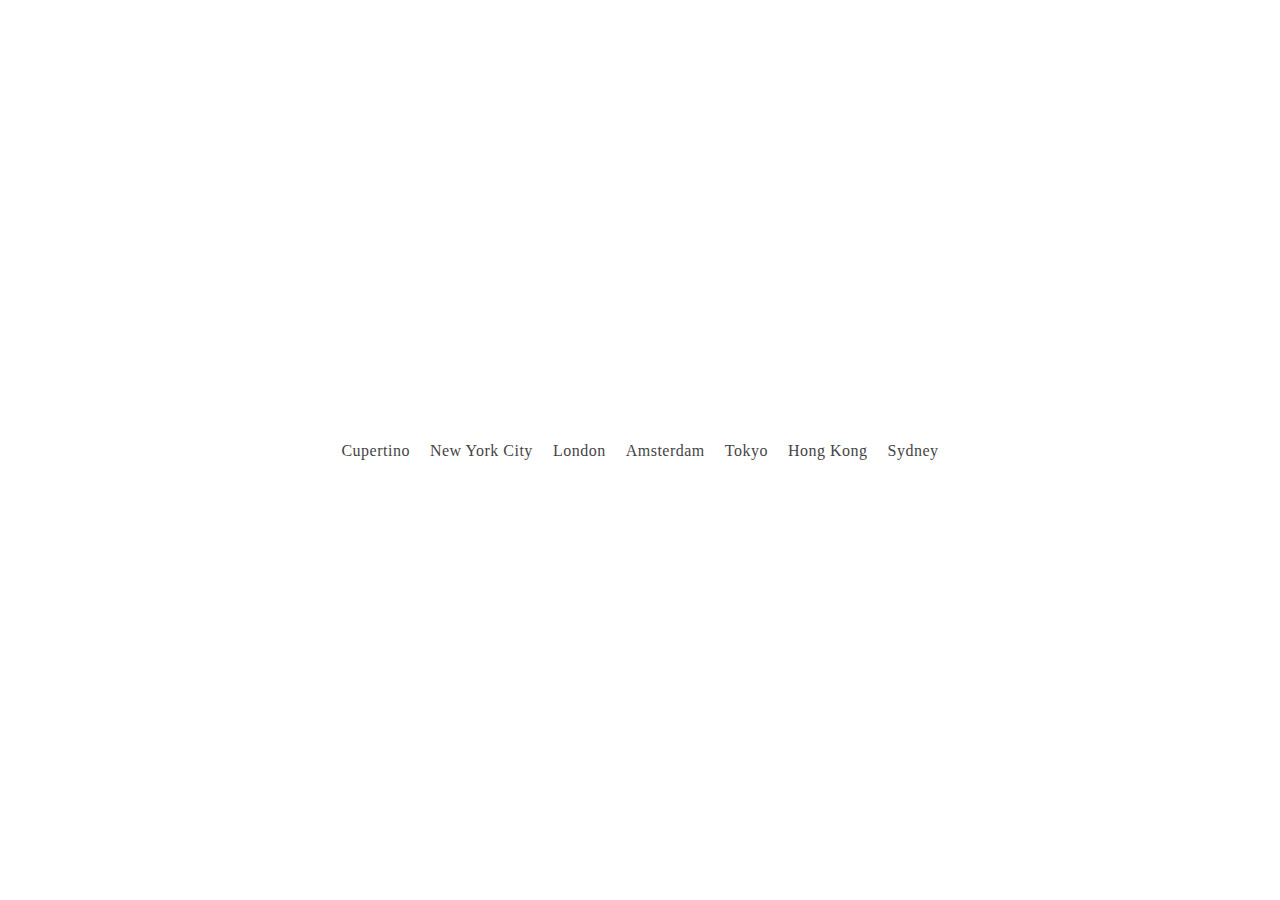
<file: index.html>
<!DOCTYPE html>
<html lang="en">
<head>
    <meta charset="UTF-8">
    <meta http-equiv="X-UA-Compatible" content="IE=edge">
    <meta name="viewport" content="width=device-width, initial-scale=1.0">
    <link rel="preconnect" href="https://fonts.googleapis.com">
    <link rel="preconnect" href="https://fonts.gstatic.com" crossorigin>
    <link href="https://fonts.googleapis.com/css2?family=Poppins&display=swap" rel="stylesheet">
    <link rel="stylesheet" href="style.css">
    <title>Abraham Technical Assestment</title>
</head>
<body>
    <main>
        <nav>
            <div class="parent-container">
                <div class="cities">
                </div>
            </div>
        </nav>
    </main>
    <script src="app.js">
    </script>
</body>
</html>
</file>
<file: style.css>
*,
*:before,
*:after {
    padding: 0;
    margin: 0;
    box-sizing: border-box;
    font-family: 'Poppins', sans-serif;
}
body {
    background-color: #fff;
}

nav {
    height: 100vh;
    display: flex;
    justify-content: center;
    align-items: center;
}
.cities-container {
    height: 100vh;
    width: 100%;
    display: flex;
    justify-content: center;
    align-items: center;
}
a {
    position: relative;
    text-decoration: none;
    color: #444444;
    font-family:'Times New Roman', Times, serif;
    letter-spacing: 0.5px;
    padding: 0 10px;
}
a:hover {
    color: rgb(63, 63, 224);
}
a:after {
    content: "";
    position: absolute;
    background-color: #444444;
    height: 1.5px;
    width: 0;
    left: 0;
    bottom: -15px;
}
a:focus:after {
    width: 100%;
}
</file>
